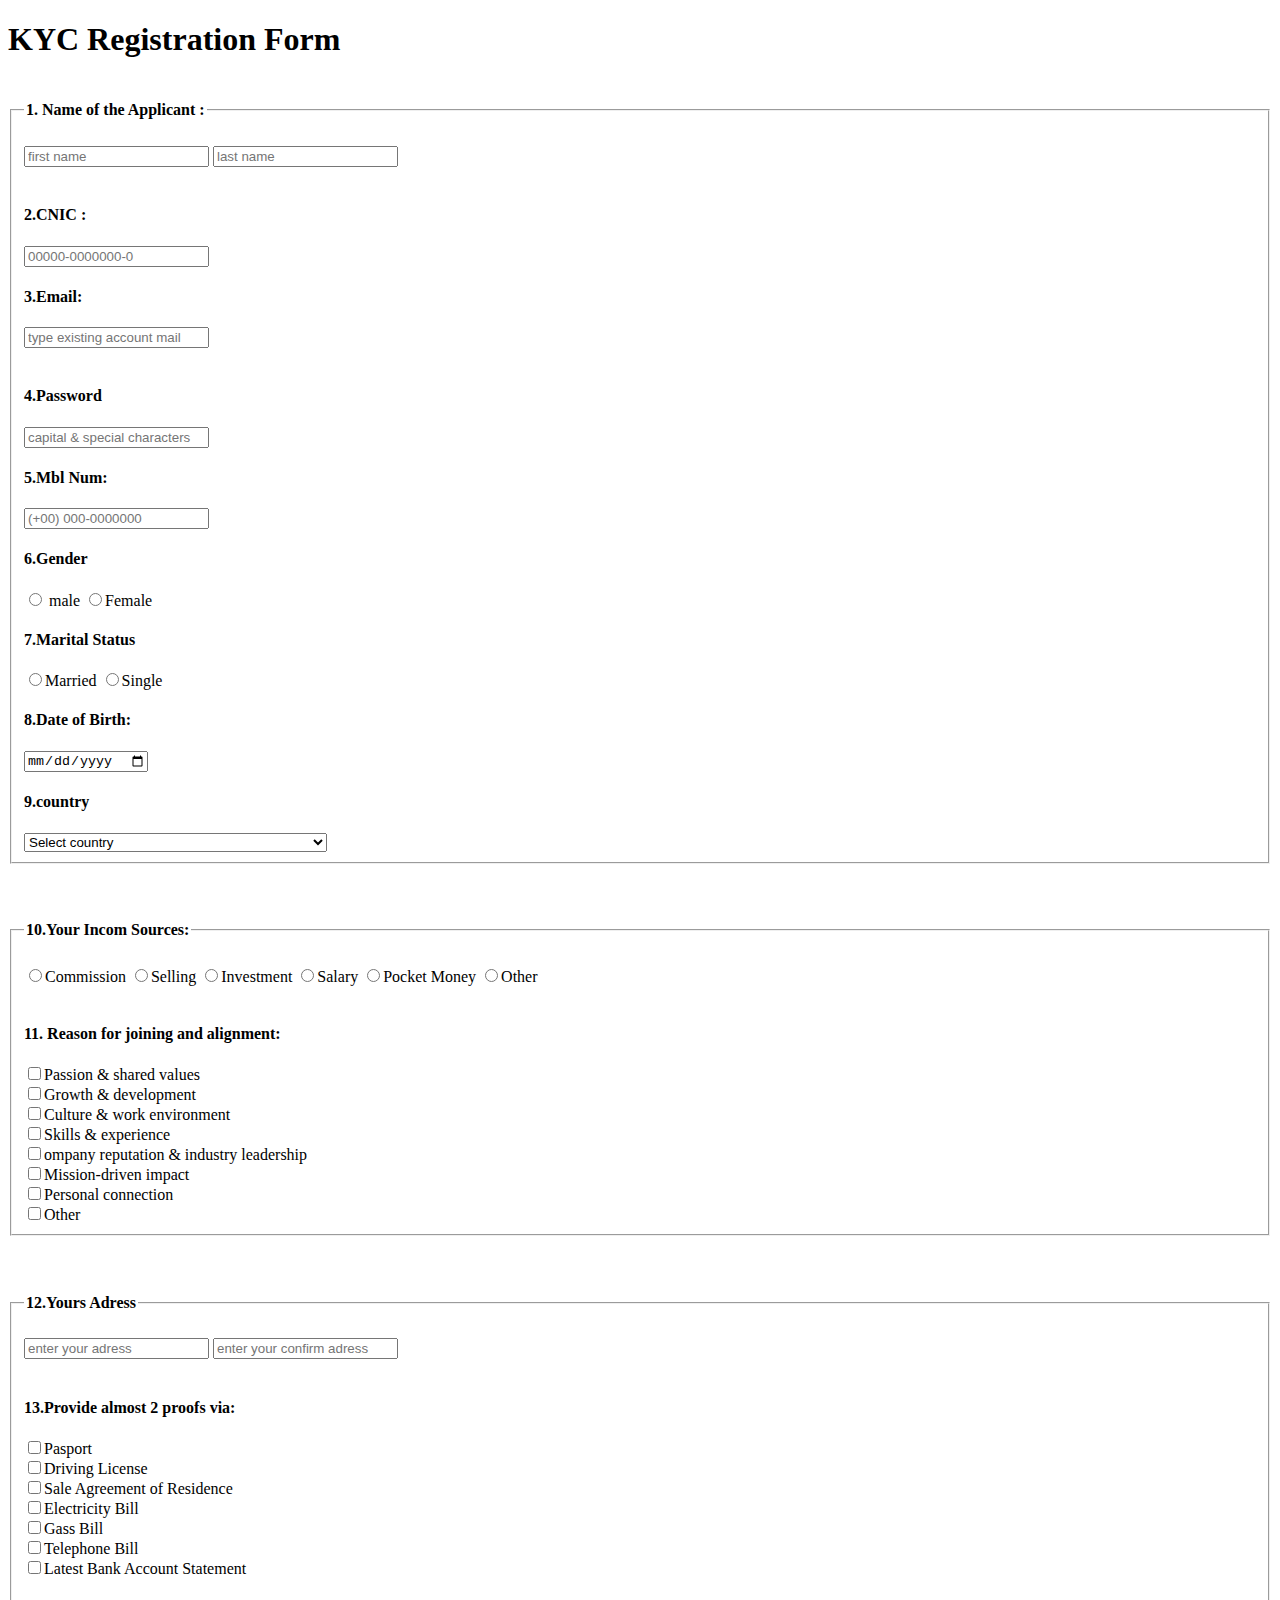
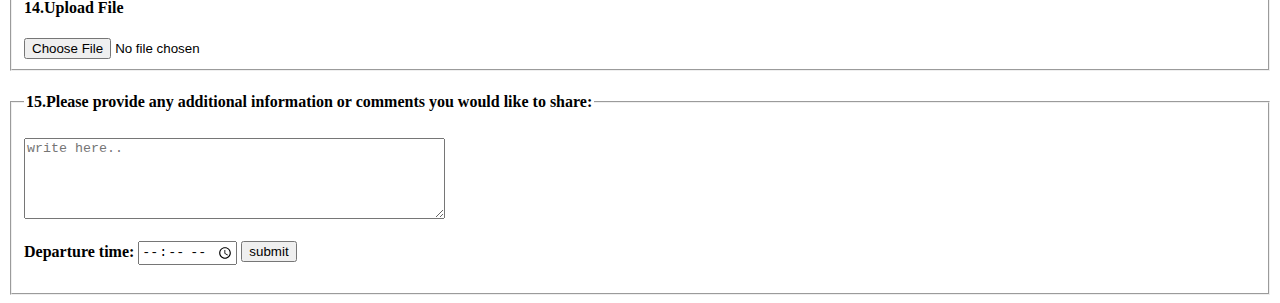
<file: Form/index.html>
<!DOCTYPE html>
<html lang="en">
<head>
    <meta charset="UTF-8">
    <meta name="viewport" content="width=device-width, initial-scale=1.0">
    <title>Customer kyc</title>
</head>
<body>
    <h1> KYC Registration Form</h1>
    
    <form action="Submit kyc.html">
      
       <fieldset>
        <legend>
            <h4>1. Name of the Applicant :</h4>
        </legend>
        <input type="text" name="fist name" maxlength="20"  placeholder="first name">
        <input type="text" name="last name"  maxlength="20" placeholder="last name">
        <br>
        <br>
        <label><h4>2.CNIC :</h4>
        <input type="text" name="Nic" placeholder="00000-0000000-0" maxlength="13"> 
        </label>
        <label>
        <h4>3.Email:</h4>
        <input type="email"  placeholder="type existing account mail"></label>
        <br><br>
        <label>
        <h4>4.Password</h4>
        <input type="password" placeholder="capital & special characters"></label>
        <label><h4>5.Mbl Num:</h4>
        <input type="text" name="phone num" placeholder="(+00) 000-0000000" maxlength="12">
    </label>
    <h4>6.Gender</h4>            
        <label>
            <input type="radio" name="Gender" value="male"> male
        </label>
    <label>
            <input type="radio" name="Gender" value="female">Female
        </label>
        <h4>7.Marital Status</h4>
       <label>
        <input type="radio" name="martial status" value="married">Married
    </label>
    <label>
        <input type="radio" name="martial status" value="Single">Single
    </label>
        <br>
       <label><h4> 8.Date of Birth:</h4></label>
        <input type="date" >
    <label><h4>9.country</h4>
        <select id="country" name="country" required >
            <option>Select country</option>
        <option value="AX">Aland Islands</option>
        <option value="AL">Albania</option>
        <option value="DZ">Algeria</option>
        <option value="AS">American Samoa</option>
        <option value="AD">Andorra</option>
        <option value="AO">Angola</option>
        <option value="AI">Anguilla</option>
        <option value="AQ">Antarctica</option>
        <option value="AG">Antigua and Barbuda</option>
        <option value="AR">Argentina</option>
        <option value="AM">Armenia</option>
        <option value="AW">Aruba</option>
        <option value="AU">Australia</option>
        <option value="AT">Austria</option>
        <option value="AZ">Azerbaijan</option>
        <option value="BS">Bahamas</option>
        <option value="BH">Bahrain</option>
        <option value="BD">Bangladesh</option>
        <option value="BB">Barbados</option>
        <option value="BY">Belarus</option>
        <option value="BE">Belgium</option>
        <option value="BZ">Belize</option>
        <option value="BJ">Benin</option>
        <option value="BM">Bermuda</option>
        <option value="BT">Bhutan</option>
        <option value="BO">Bolivia</option>
        <option value="BQ">Bonaire, Sint Eustatius and Saba</option>
        <option value="BA">Bosnia and Herzegovina</option>
        <option value="BW">Botswana</option>
        <option value="BV">Bouvet Island</option>
        <option value="BR">Brazil</option>
        <option value="IO">British Indian Ocean Territory</option>
        <option value="BN">Brunei Darussalam</option>
        <option value="BG">Bulgaria</option>
        <option value="BF">Burkina Faso</option>
        <option value="BI">Burundi</option>
        <option value="KH">Cambodia</option>
        <option value="CM">Cameroon</option>
        <option value="CA">Canada</option>
        <option value="CV">Cape Verde</option>
        <option value="KY">Cayman Islands</option>
        <option value="CF">Central African Republic</option>
        <option value="TD">Chad</option>
        <option value="CL">Chile</option>
        <option value="CN">China</option>
        <option value="CX">Christmas Island</option>
        <option value="CC">Cocos (Keeling) Islands</option>
        <option value="CO">Colombia</option>
        <option value="KM">Comoros</option>
        <option value="CG">Congo</option>
        <option value="CD">Congo, Democratic Republic of the Congo</option>
        <option value="CK">Cook Islands</option>
        <option value="CR">Costa Rica</option>
        <option value="CI">Cote D'Ivoire</option>
        <option value="HR">Croatia</option>
        <option value="CU">Cuba</option>
        <option value="CW">Curacao</option>
        <option value="CY">Cyprus</option>
        <option value="CZ">Czech Republic</option>
        <option value="DK">Denmark</option>
        <option value="DJ">Djibouti</option>
        <option value="DM">Dominica</option>
        <option value="DO">Dominican Republic</option>
        <option value="EC">Ecuador</option>
        <option value="EG">Egypt</option>
        <option value="SV">El Salvador</option>
        <option value="GQ">Equatorial Guinea</option>
        <option value="ER">Eritrea</option>
        <option value="EE">Estonia</option>
        <option value="ET">Ethiopia</option>
        <option value="FK">Falkland Islands (Malvinas)</option>
        <option value="FO">Faroe Islands</option>
        <option value="FJ">Fiji</option>
        <option value="FI">Finland</option>
        <option value="FR">France</option>
        <option value="GF">French Guiana</option>
        <option value="PF">French Polynesia</option>
        <option value="TF">French Southern Territories</option>
        <option value="GA">Gabon</option>
        <option value="GM">Gambia</option>
        <option value="GE">Georgia</option>
        <option value="DE">Germany</option>
        <option value="GH">Ghana</option>
        <option value="GI">Gibraltar</option>
        <option value="GR">Greece</option>
        <option value="GL">Greenland</option>
        <option value="GD">Grenada</option>
        <option value="GP">Guadeloupe</option>
        <option value="GU">Guam</option>
        <option value="GT">Guatemala</option>
        <option value="GG">Guernsey</option>
        <option value="GN">Guinea</option>
        <option value="GW">Guinea-Bissau</option>
        <option value="GY">Guyana</option>
        <option value="HT">Haiti</option>
        <option value="HM">Heard Island and Mcdonald Islands</option>
        <option value="VA">Holy See (Vatican City State)</option>
        <option value="HN">Honduras</option>
        <option value="HK">Hong Kong</option>
        <option value="HU">Hungary</option>
        <option value="IS">Iceland</option>
        <option value="IN">India</option>
        <option value="ID">Indonesia</option>
        <option value="IR">Iran, Islamic Republic of</option>
        <option value="IQ">Iraq</option>
        <option value="IE">Ireland</option>
        <option value="IM">Isle of Man</option>
        <option value="IL">Israel</option>
        <option value="IT">Italy</option>
        <option value="JM">Jamaica</option>
        <option value="JP">Japan</option>
        <option value="JE">Jersey</option>
        <option value="JO">Jordan</option>
        <option value="KZ">Kazakhstan</option>
        <option value="KE">Kenya</option>
        <option value="KI">Kiribati</option>
        <option value="KP">Korea, Democratic People's Republic of</option>
        <option value="KR">Korea, Republic of</option>
        <option value="XK">Kosovo</option>
        <option value="KW">Kuwait</option>
        <option value="KG">Kyrgyzstan</option>
        <option value="LA">Lao People's Democratic Republic</option>
        <option value="LV">Latvia</option>
        <option value="LB">Lebanon</option>
        <option value="LS">Lesotho</option>
        <option value="LR">Liberia</option>
        <option value="LY">Libyan Arab Jamahiriya</option>
        <option value="LI">Liechtenstein</option>
        <option value="LT">Lithuania</option>
        <option value="LU">Luxembourg</option>
        <option value="MO">Macao</option>
        <option value="MK">Macedonia, the Former Yugoslav Republic of</option>
        <option value="MG">Madagascar</option>
        <option value="MW">Malawi</option>
        <option value="MY">Malaysia</option>
        <option value="MV">Maldives</option>
        <option value="ML">Mali</option>
        <option value="MT">Malta</option>
        <option value="MH">Marshall Islands</option>
        <option value="MQ">Martinique</option>
        <option value="MR">Mauritania</option>
        <option value="MU">Mauritius</option>
        <option value="YT">Mayotte</option>
        <option value="MX">Mexico</option>
        <option value="FM">Micronesia, Federated States of</option>
        <option value="MD">Moldova, Republic of</option>
        <option value="MC">Monaco</option>
        <option value="MN">Mongolia</option>
        <option value="ME">Montenegro</option>
        <option value="MS">Montserrat</option>
        <option value="MA">Morocco</option>
        <option value="MZ">Mozambique</option>
        <option value="MM">Myanmar</option>
        <option value="NA">Namibia</option>
        <option value="NR">Nauru</option>
        <option value="NP">Nepal</option>
        <option value="NL">Netherlands</option>
        <option value="AN">Netherlands Antilles</option>
        <option value="NC">New Caledonia</option>
        <option value="NZ">New Zealand</option>
        <option value="NI">Nicaragua</option>
        <option value="NE">Niger</option>
        <option value="NG">Nigeria</option>
        <option value="NU">Niue</option>
        <option value="NF">Norfolk Island</option>
        <option value="MP">Northern Mariana Islands</option>
        <option value="NO">Norway</option>
        <option value="OM">Oman</option>
        <option >Pakistan</option>
        <option value="PW">Palau</option>
        <option value="PS">Palestinian Territory, Occupied</option>
        <option value="PA">Panama</option>
        <option value="PG">Papua New Guinea</option>
        <option value="PY">Paraguay</option>
        <option value="PE">Peru</option>
        <option value="PH">Philippines</option>
        <option value="PN">Pitcairn</option>
        <option value="PL">Poland</option>
        <option value="PT">Portugal</option>
        <option value="PR">Puerto Rico</option>
        <option value="QA">Qatar</option>
        <option value="RE">Reunion</option>
        <option value="RO">Romania</option>
        <option value="RU">Russian Federation</option>
        <option value="RW">Rwanda</option>
        <option value="BL">Saint Barthelemy</option>
        <option value="SH">Saint Helena</option>
        <option value="KN">Saint Kitts and Nevis</option>
        <option value="LC">Saint Lucia</option>
        <option value="MF">Saint Martin</option>
        <option value="PM">Saint Pierre and Miquelon</option>
        <option value="VC">Saint Vincent and the Grenadines</option>
        <option value="WS">Samoa</option>
        <option value="SM">San Marino</option>
        <option value="ST">Sao Tome and Principe</option>
        <option value="SA">Saudi Arabia</option>
        <option value="SN">Senegal</option>
        <option value="RS">Serbia</option>
        <option value="CS">Serbia and Montenegro</option>
        <option value="SC">Seychelles</option>
        <option value="SL">Sierra Leone</option>
        <option value="SG">Singapore</option>
        <option value="SX">Sint Maarten</option>
        <option value="SK">Slovakia</option>
        <option value="SI">Slovenia</option>
        <option value="SB">Solomon Islands</option>
        <option value="SO">Somalia</option>
        <option value="ZA">South Africa</option>
        <option value="GS">South Georgia and the South Sandwich Islands</option>
        <option value="SS">South Sudan</option>
        <option value="ES">Spain</option>
        <option value="LK">Sri Lanka</option>
        <option value="SD">Sudan</option>
        <option value="SR">Suriname</option>
        <option value="SJ">Svalbard and Jan Mayen</option>
        <option value="SZ">Swaziland</option>
        <option value="SE">Sweden</option>
        <option value="CH">Switzerland</option>
        <option value="SY">Syrian Arab Republic</option>
        <option value="TW">Taiwan, Province of China</option>
        <option value="TJ">Tajikistan</option>
        <option value="TZ">Tanzania, United Republic of</option>
        <option value="TH">Thailand</option>
        <option value="TL">Timor-Leste</option>
        <option value="TG">Togo</option>
        <option value="TK">Tokelau</option>
        <option value="TO">Tonga</option>
        <option value="TT">Trinidad and Tobago</option>
        <option value="TN">Tunisia</option>
        <option value="TR">Turkey</option>
        <option value="TM">Turkmenistan</option>
        <option value="TC">Turks and Caicos Islands</option>
        <option value="TV">Tuvalu</option>
        <option value="UG">Uganda</option>
        <option value="UA">Ukraine</option>
        <option value="AE">United Arab Emirates</option>
        <option value="GB">United Kingdom</option>
        <option value="US">United States</option>
        <option value="UM">United States Minor Outlying Islands</option>
        <option value="UY">Uruguay</option>
        <option value="UZ">Uzbekistan</option>
        <option value="VU">Vanuatu</option>
        <option value="VE">Venezuela</option>
        <option value="VN">Viet Nam</option>
        <option value="VG">Virgin Islands, British</option>
        <option value="VI">Virgin Islands, U.s.</option>
        <option value="WF">Wallis and Futuna</option>
        <option value="EH">Western Sahara</option>
        <option value="YE">Yemen</option>
        <option value="ZM">Zambia</option>
        <option value="ZW">Zimbabwe</option>

        </select>
    </label>
</fieldset>
        <br><br>
        <fieldset>
   <legend>
    <h4>10.Your Incom Sources:</h4>
</legend>
    <label>
        <input type="radio" name="Sources" value="Commission">Commission
    </label>
<label>
        <input type="radio" name="Sources" value="Selling">Selling
    </label>
    <label>
        <input type="radio" name="Sources" value="Investments">Investment
    </label>
<label>
        <input type="radio" name="Sources" value="Salary">Salary
    </label>
<label>
        <input type="radio" name="Sources" value="Pocket Money">Pocket Money
    </label>
    <label>
        <input type="radio" name="Sources" value="Other">Other
    </label>
        <br><br>
    

        
        <h4>11. Reason for joining and alignment:</h4>
        
        <label>
             <input type="checkbox" name="joining" value="Passion & shared values">Passion & shared values
            </label>
            <br>
         <label>
        <input type="checkbox" name="joining" value="Growth & development">Growth & development
        </label>
        <br>
        <label> 
        <input type="checkbox" name="joining" value="Culture & work environment">Culture & work environment
        </label>
        <br>
        <label> 
              <input type="checkbox" name="joining" value="Skills & experience">Skills & experience
        </label>
        <br>
        <label> 
         <input type="checkbox" name="joining" value="ompany reputation & industry leadership">ompany reputation & industry leadership
        </label>
        <br>
        <label>
             <input type="checkbox" name="joining" value="Mission-driven impact">Mission-driven 
        impact
        </label>
        <br>
            <label>
         <input type="checkbox" name="joining" value="Personal connection">Personal connection
        </label>
        <br>
        <label>
         <input type="checkbox" name="joining" value="Other">Other
        </label>
    </fieldset>
        <br><br>
        <fieldset>
        <legend>
            <h4>12.Yours Adress</h4>
        </legend>
        <input type="text" name="Adress" placeholder="enter your adress" >
        <input type="text" name="Adress" placeholder="enter your confirm adress">
        <br><br>
        <h4> 13.Provide almost 2 proofs via:</h4>
        
    <label>
        <input type="checkbox" name="proof" value="pasport">Pasport
    </label>
        <br>
    <label>
        <input type="checkbox" name="proof" value="Driving license">Driving License
    </label>
        <br>
    <label>
        <input type="checkbox" name="proof" value="sale agreement">Sale Agreement of Residence
    </label>
        <br>
    <label>
        <input type="checkbox" name="proof" value="Electricity Bill">Electricity Bill
    </label>
        <br>
    <label>
        <input type="checkbox" name="proof" value="Gass Bill">Gass Bill
    </label>
        <br>
    <label>
        <input type="checkbox" name="proof" value="Telephone Bill">Telephone Bill
    </label>
        <br>
    <label>
        <input type="checkbox" name="proof" value="Latest Bank Account Statement">Latest Bank Account Statement
    </label>
        <h4>14.Upload File</h4>
        <input type="file" name="proof of adress via uploadnig file" >
    </fieldset>
    <fieldset>
        <legend>
        <h4>15.Please provide any additional information or comments you would like to share:</h4>
    </legend>
        <textarea name="feedback" placeholder="write here.." cols="50" rows="5"></textarea>
        <br><br>
       <strong> Departure time:</strong>
        <input type="time" name="departure time" >
        <input type="submit" value="submit">
        <br><br>
    </fieldset>
    </form>

</body>
</html>
</file>
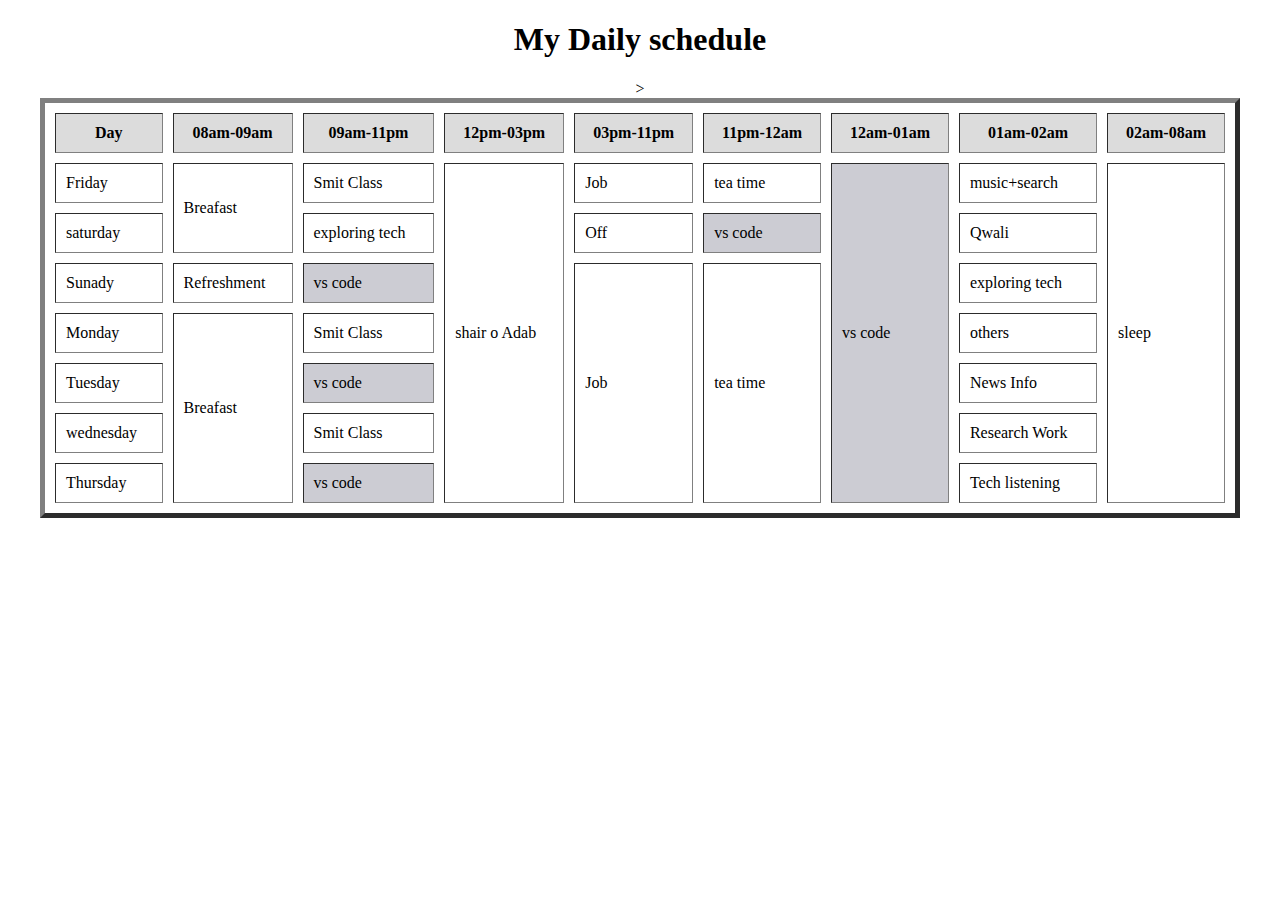
<file: Table/index.html>
<!DOCTYPE html>
<html lang="en">
<head>
    <meta charset="UTF-8">
    <meta name="viewport" content="width=device-width, initial-scale=1.0">
    <title>My Daily schedule</title>
</head>
<body>
    <center>
    <h1>My Daily schedule</h1>
</center>
<center>
<table cellspacing="10" cellpadding="10" width="1200" border="5px">
    <thead style="background-color: gainsboro;" >
        <tr>
    <th>Day</th> 
    <th>08am-09am</th>
    <th>09am-11pm</th>
    <th>12pm-03pm</th>
    <th>03pm-11pm</th>
    <th>11pm-12am</th>
    <th>12am-01am</th>
    <th>01am-02am</th>
    <th>02am-08am</th>
</tr>
</thead>
<tbody>
    <tr>
        <td >Friday</td>
        <td rowspan="2">Breafast</td>
        <td>Smit Class</td>
        <td rowspan="7">shair o Adab</td>
        <td>Job</td>
        <td>tea time</td>
        <td rowspan="7" style="background-color: rgb(204, 204, 211);">vs code</td>
        <td>music+search</td>
        <td rowspan="7">sleep</td>
    </tr>
    <tr>
        <td >saturday</td>
        <td>exploring tech</td>
        <td>Off</td>
        <td style="background-color: rgb(204, 204, 211);">vs code</td>>
        <td>Qwali</td>
    </tr>
    <tr>
        <td>Sunady</td>
        <td>Refreshment</td>
        <td style="background-color: rgb(204, 204, 211);">vs code</td>
        <td rowspan="5">Job</td>
        <td rowspan="5">tea time</td>
        <td>exploring tech</td>
    </tr>
    <tr>
        <td >Monday</td>
        <td rowspan="4">Breafast</td>
        <td>Smit Class</td>
        <td>others</td>
    </tr>
    <tr>
        <td >Tuesday</td>
        <td style="background-color: rgb(204, 204, 211);">vs code</td>
        <td>News Info</td>
    </tr>
    <tr>
        <td >wednesday</td>
        <td>Smit Class</td>
        <td>Research Work</td>
    </tr>
    <tr>
        <td>Thursday</td>
        <td style="background-color: rgb(204, 204, 211);">vs code</td>
        <td>Tech listening</td>
    </tr>
</tbody>
</table>
</center>
</body>
</html>
</file>
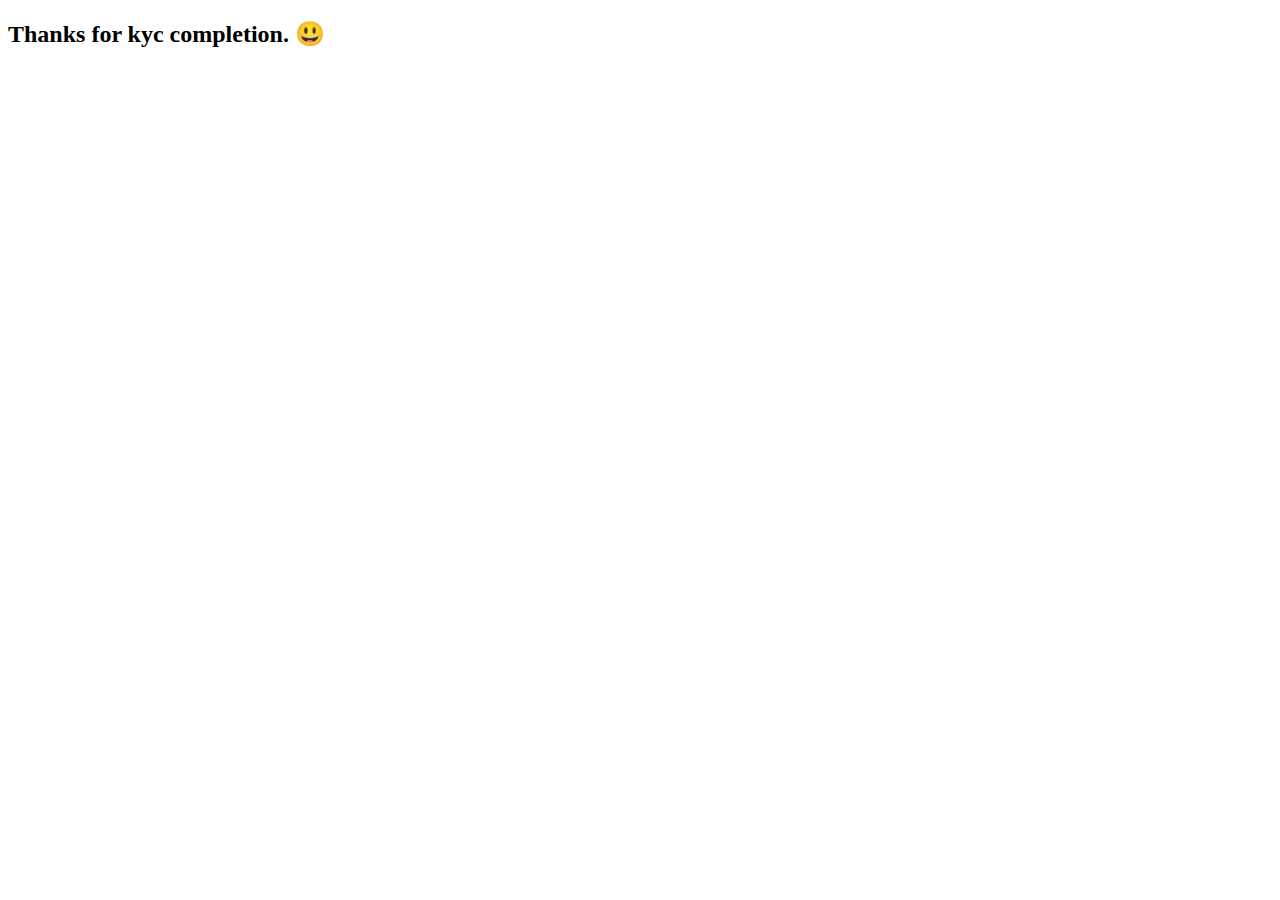
<file: Form/Submit kyc.html>
<!DOCTYPE html>
<html lang="en">
<head>
    <meta charset="UTF-8">
    <meta name="viewport" content="width=device-width, initial-scale=1.0">
    <title>kyc completed</title>
</head>
<body>
     <h2>Thanks for kyc completion. 😃</h2>
</body>
</html>
</file>
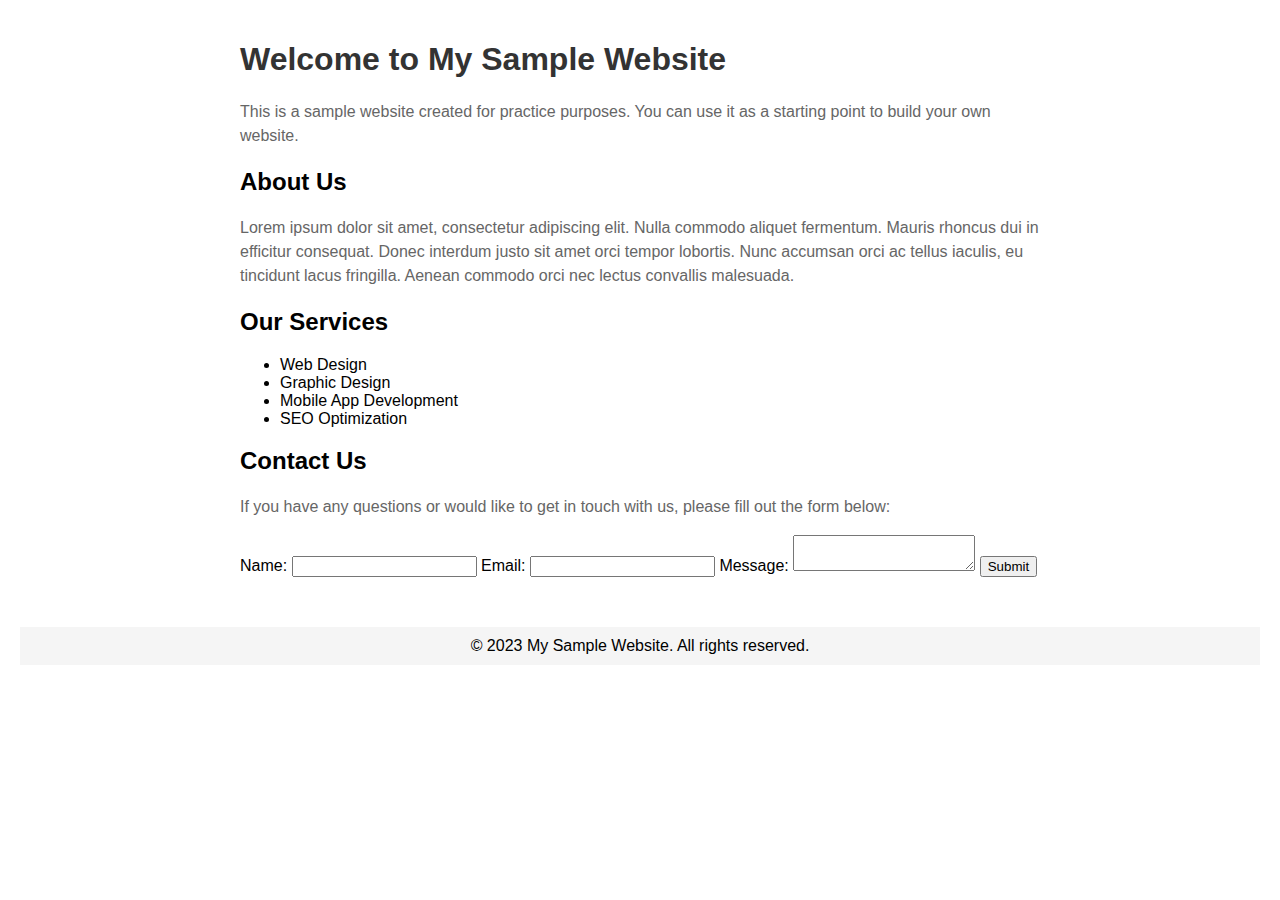
<file: Html File/chatgpt.html>
<!DOCTYPE html>
<html>
<head>
    <title>My Sample Website</title>
    <style>
        body {
            font-family: Arial, sans-serif;
            margin: 0;
            padding: 20px;
        }
        
        h1 {
            color: #333;
        }
        
        p {
            color: #666;
            line-height: 1.5;
        }
        
        .container {
            max-width: 800px;
            margin: 0 auto;
        }
        
        .footer {
            text-align: center;
            margin-top: 50px;
            padding: 10px;
            background-color: #f5f5f5;
        }
    </style>
</head>
<body>
    <div class="container">
        <h1>Welcome to My Sample Website</h1>
        
        <p>This is a sample website created for practice purposes. You can use it as a starting point to build your own website.</p>
        
        <h2>About Us</h2>
        <p>Lorem ipsum dolor sit amet, consectetur adipiscing elit. Nulla commodo aliquet fermentum. Mauris rhoncus dui in efficitur consequat. Donec interdum justo sit amet orci tempor lobortis. Nunc accumsan orci ac tellus iaculis, eu tincidunt lacus fringilla. Aenean commodo orci nec lectus convallis malesuada.</p>
        
        <h2>Our Services</h2>
        <ul>
            <li>Web Design</li>
            <li>Graphic Design</li>
            <li>Mobile App Development</li>
            <li>SEO Optimization</li>
        </ul>
        
        <h2>Contact Us</h2>
        <p>If you have any questions or would like to get in touch with us, please fill out the form below:</p>
        
        <form>
            <label for="name">Name:</label>
            <input type="text" id="name" name="name" required>
            
            <label for="email">Email:</label>
            <input type="email" id="email" name="email" required>
            
            <label for="message">Message:</label>
            <textarea id="message" name="message" required></textarea>
            
            <button type="submit">Submit</button>
        </form>
    </div>
    
    <footer class="footer">
        &copy; 2023 My Sample Website. All rights reserved.
    </footer>
</body>
</html>
</file>
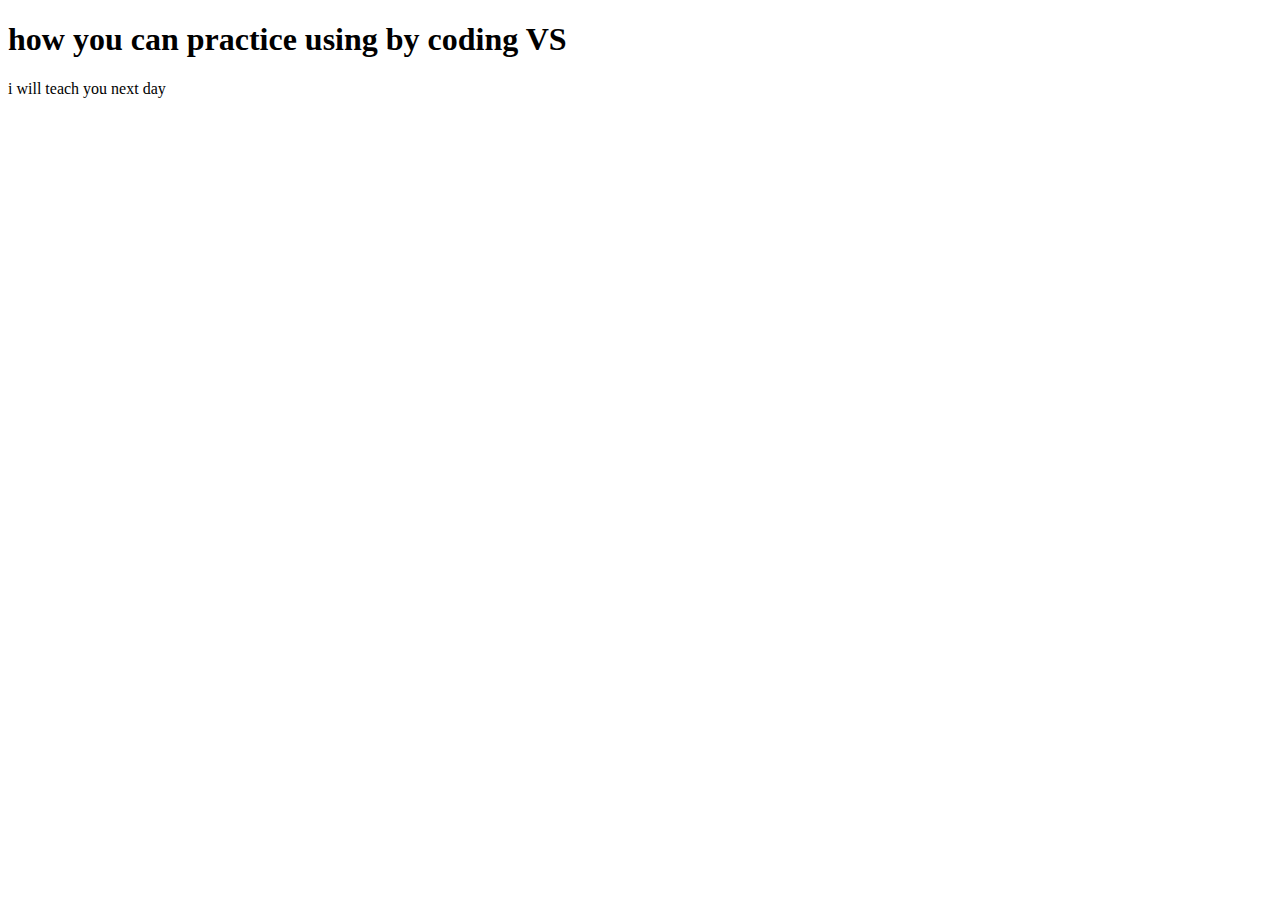
<file: Html File/prctice.html>
<!DOCTYPE html>
<html lang="en">
<head>
    <meta charset="UTF-8">
    <meta http-equiv="X-UA-Compatible" content="IE=edge">
    <meta name="viewport" content="width=device-width, initial-scale=1.0">
    <title>Document</title>
</head>
<body>
    <h1>how you can practice using by coding VS</h1>
    <p>i will teach you next day</p>
</body>
</html>
</file>
